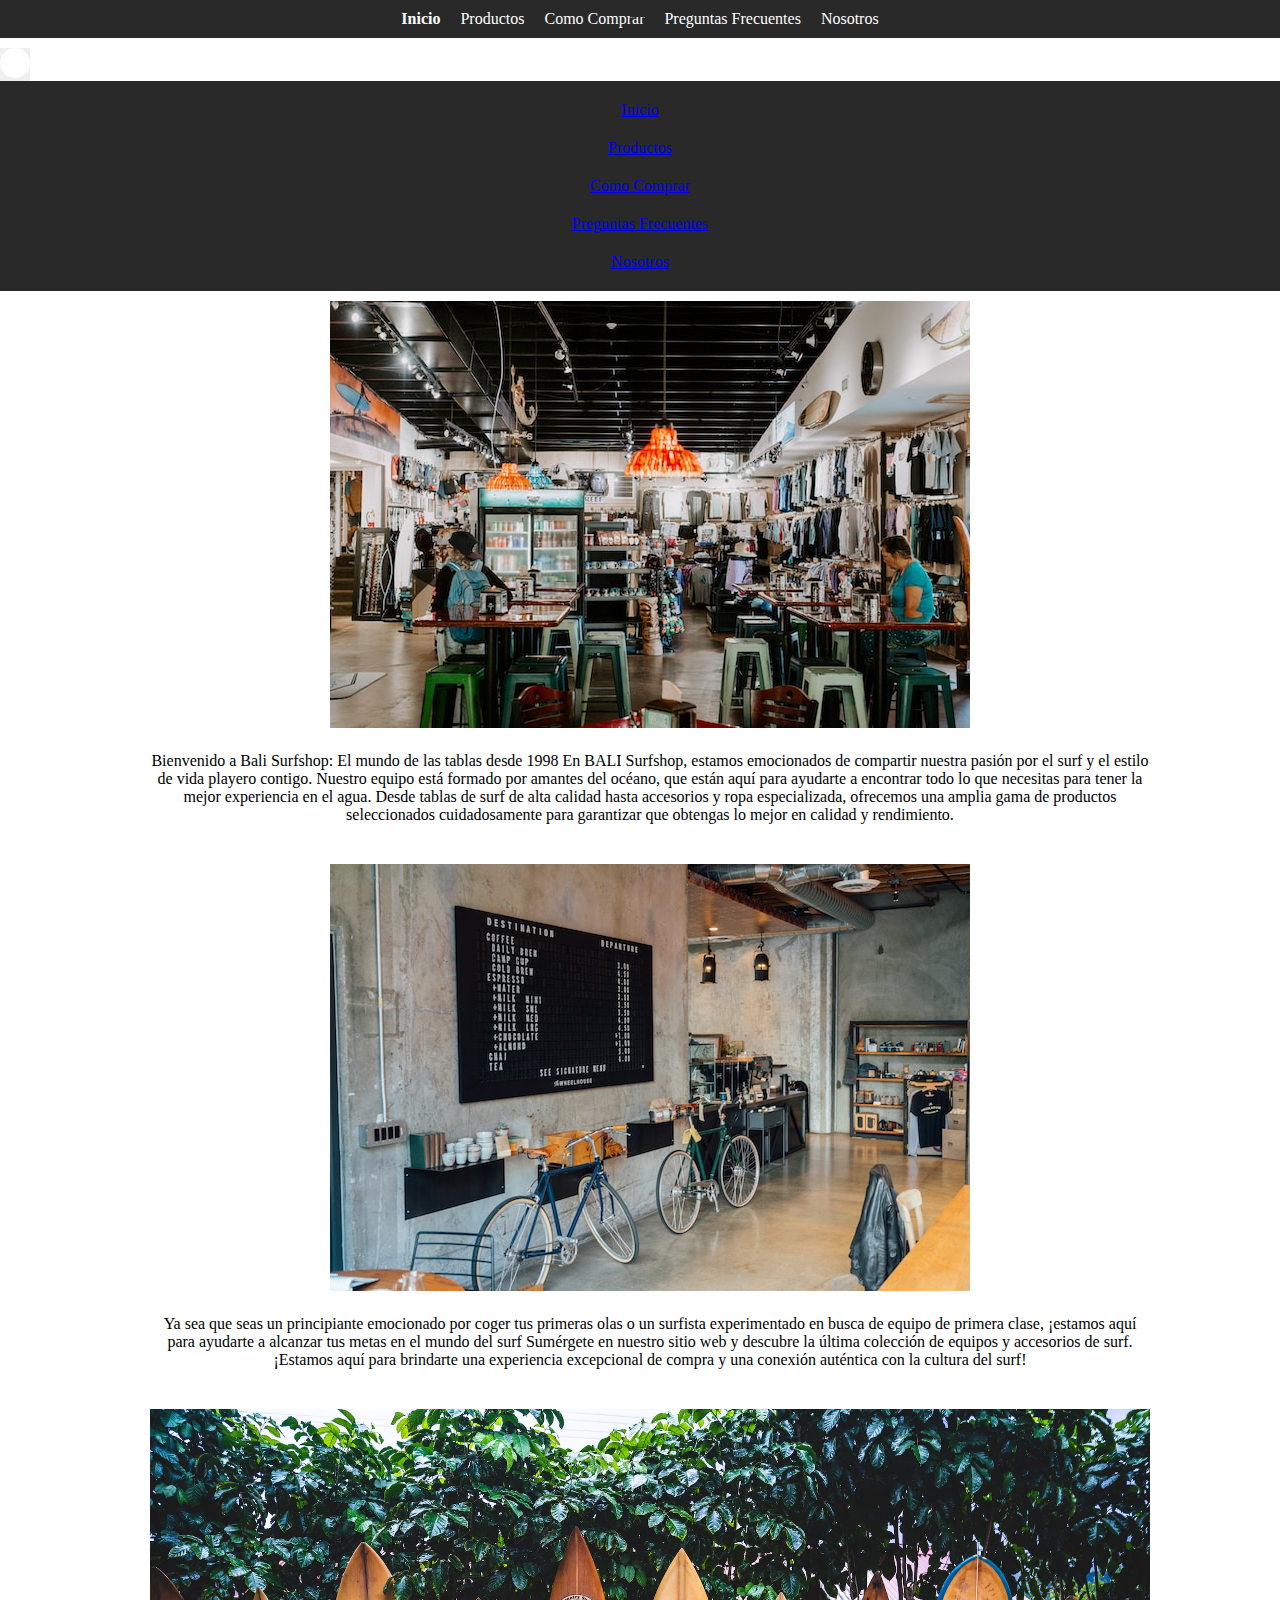
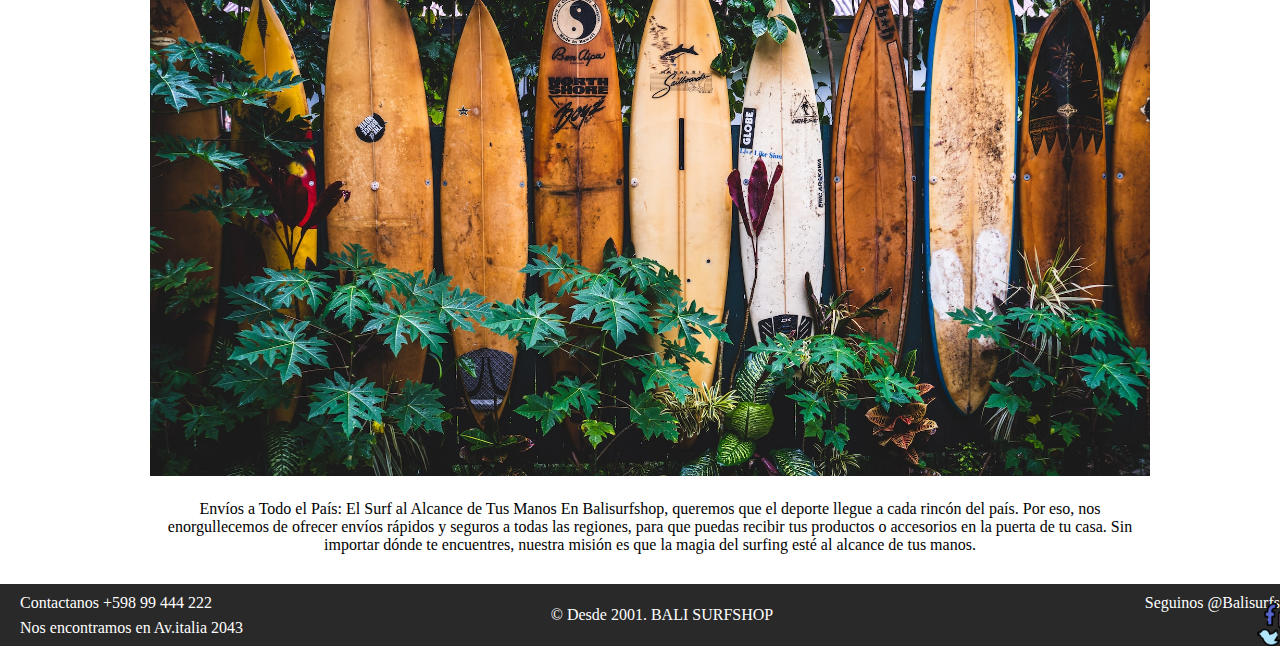
<file: index.html>
<!DOCTYPE html>
<html lang="en">

<head>
    <meta charset="UTF-8">
    <meta http-equiv="X-UA-Compatible" content="IE=edge">
    <meta name="viewport" content="width=device-width, initial-scale=1.0">
    <link href="https://cdn.jsdelivr.net/npm/bootstrap@5.3.0/dist/css/bootstrap.min.css" rel="stylesheet"
        integrity="sha384-9ndCyUaIbzAi2FUVXJi0CjmCapSmO7SnpJef0486qhLnuZ2cdeRhO02iuK6FUUVM" crossorigin="anonymous">
    <link rel="stylesheet" href="./css/style.css">
    <title>Inicio</title>
</head>
<body>
    <header>
        <div>
            <nav class="d-none d-md-flex nav-custom">
                <ul>
                    <li><a class="pagina-actual" href="index.html">Inicio</a></li>
                    <li><a href="./pages/productos.html">Productos</a></li>
                    <li><a href="./pages/comocomprar.html">Como Comprar</a></li>
                    <li><a href="./pages/preguntas.html">Preguntas Frecuentes</a></li>
                    <li><a href="./pages/nosotros.html">Nosotros</a></li>
                </ul>
            </nav>
            <button class="navbar-toggler d-md-none" type="button" data-bs-toggle="collapse"
                data-bs-target="#navbarToggleExternalContent" aria-controls="navbarToggleExternalContent"
                aria-expanded="false" aria-label="Toggle navigation">
                <span class="navbar-toggler-icon"></span>
            </button>

            <div class="collapse nav-custom-mobile" id="navbarToggleExternalContent" data-bs-theme="dark">
                <ul>
                    <li><a class="pagina-actual" href="./index.html">Inicio</a></li>
                    <li><a href="./pages/productos.html">Productos</a></li>
                    <li><a href="./pages/comocomprar.html">Como Comprar</a></li>
                    <li><a href="./pages/preguntas.html">Preguntas Frecuentes</a></li>
                    <li><a href="./pages/nosotros.html">Nosotros</a></li>
                </ul>
            </div>
        </div>
    </header>
    <main>
        <div class="store-container">
            <div class="row">
                <div class="col-md-18">
                    <div class="store">
                        <img src="./assets/imagen-portada-1.jpg" alt="Bienvenidos">
                        <p> Bienvenido a Bali Surfshop: El mundo de las tablas desde 1998
                            En BALI Surfshop, estamos emocionados de compartir nuestra pasión por el surf y el estilo de vida playero contigo. 
                            Nuestro equipo está formado por amantes del océano, que están aquí para ayudarte a encontrar todo lo que necesitas para tener 
                            la mejor experiencia en el agua.
                            Desde tablas de surf de alta calidad hasta accesorios y ropa especializada, ofrecemos una amplia gama de productos 
                            seleccionados cuidadosamente para garantizar que obtengas lo mejor en calidad y rendimiento.
                        </p>
                    </div>
                </div>
                <div class="col-md-18">
                    <div class="store">
                        <img src="./assets/surfhop-interior.jpg" alt="surfhop-interior">
                        <p>Ya sea que seas un principiante emocionado por coger tus primeras olas o un surfista experimentado en busca 
                            de equipo de primera clase, ¡estamos aquí para ayudarte a alcanzar tus metas en el mundo del surf
                            Sumérgete en nuestro sitio web y descubre la última colección de equipos y accesorios de surf. 
                            ¡Estamos aquí para brindarte una experiencia excepcional de compra y una conexión auténtica 
                            con la cultura del surf!
                        </p>
                    </div>
                </div>
                <div class="col-md-18">
                    <div class="store">
                        <img src="./assets/tablas-de-surf.jpg" alt="Bienvenidos">
                        <p>Envíos a Todo el País: El Surf al Alcance de Tus Manos
                            En Balisurfshop, queremos que el deporte llegue a cada rincón del país. Por eso, nos
                            enorgullecemos de ofrecer envíos rápidos y seguros a todas las regiones, para que puedas
                            recibir tus productos o accesorios en la puerta de tu casa. Sin importar dónde te encuentres,
                            nuestra misión es que la magia del surfing esté al alcance de tus manos.
                        </p>
                    </div>
                </div>
            </div>
        </div>
    </main>
    <footer class="footer">
        <div class="footer-content">
            <p>&copy; Desde 2001. BALI SURFSHOP</p>
            <p class="left-text">Contactanos +598 99 444 222</p>
            <p class="left-text2">Nos encontramos en Av.italia 2043</p>
            <p class="right-text">Seguinos @Balisurfshop</p>
            <img class="right-image" src="./assets/redes sociales.png" alt="Imagen-footer">
        </div>
    </footer>
    <script src="https://cdn.jsdelivr.net/npm/bootstrap@5.3.0/dist/js/bootstrap.bundle.min.js"
        integrity="sha384-geWF76RCwLtnZ8qwWowPQNguL3RmwHVBC9FhGdlKrxdiJJigb/j/68SIy3Te4Bkz"
        crossorigin="anonymous"></script>
</body>
</html>
</file>
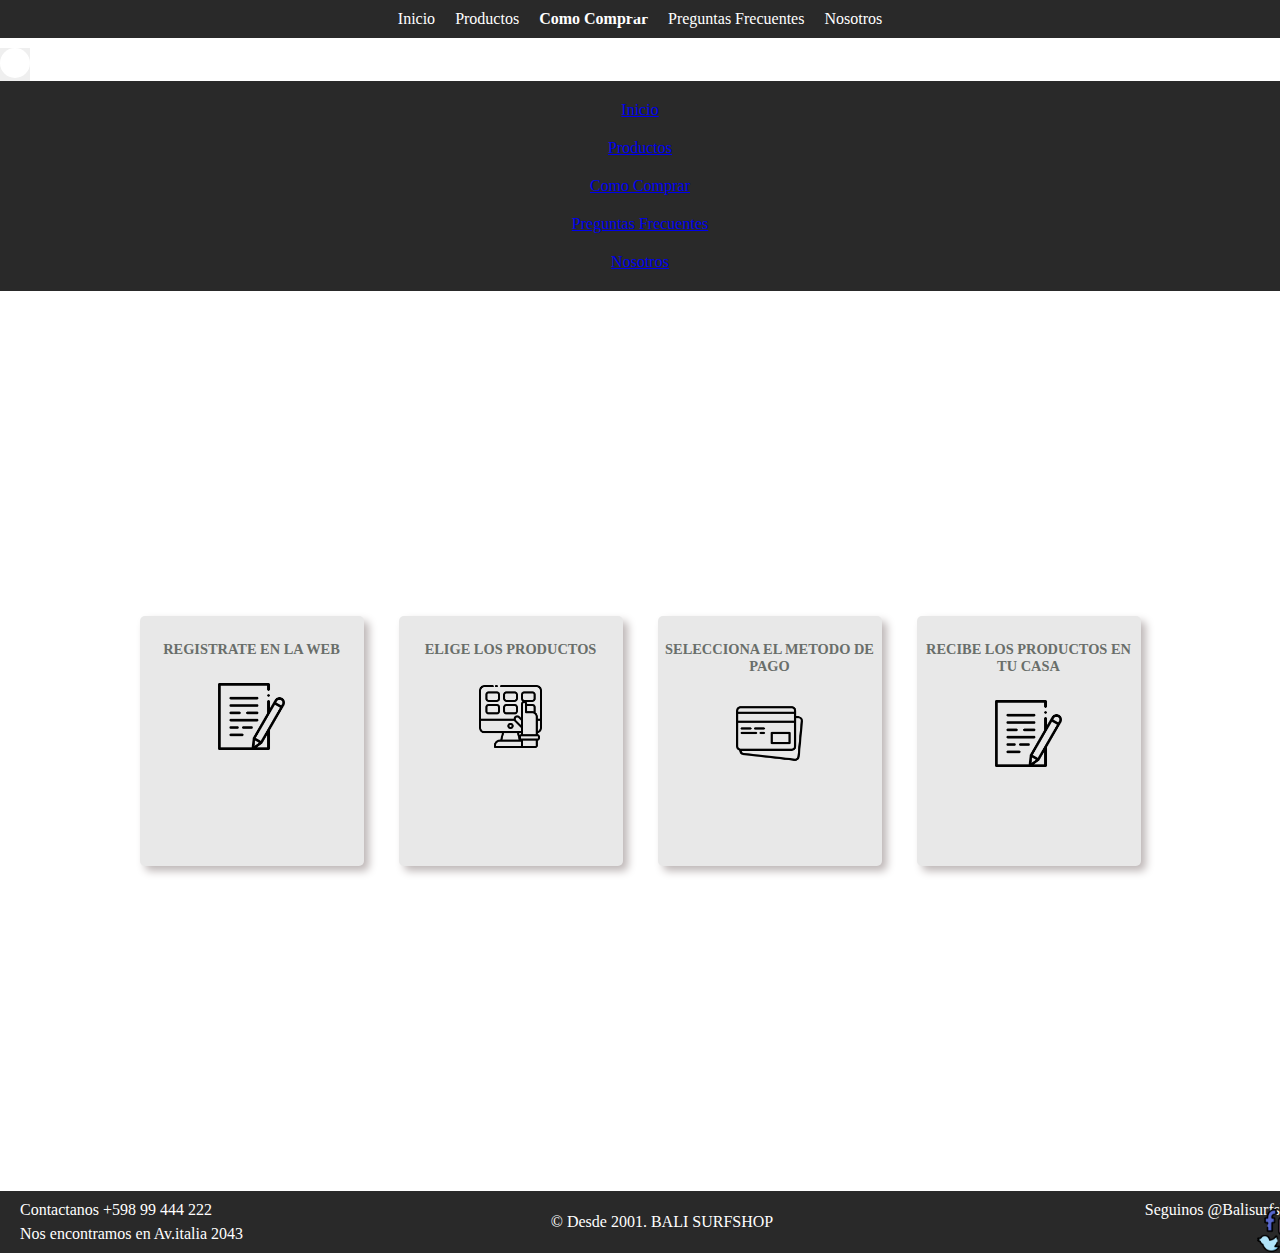
<file: pages/comocomprar.html>
<!DOCTYPE html>
<html lang="en">

<head>
    <meta charset="UTF-8">
    <meta http-equiv="X-UA-Compatible" content="IE=edge">
    <meta name="viewport" content="width=device-width, initial-scale=1.0">
    <link href="https://cdn.jsdelivr.net/npm/bootstrap@5.3.0/dist/css/bootstrap.min.css" rel="stylesheet"
        integrity="sha384-9ndCyUaIbzAi2FUVXJi0CjmCapSmO7SnpJef0486qhLnuZ2cdeRhO02iuK6FUUVM" crossorigin="anonymous">
    <link rel="stylesheet" href="../css/style.css">
    <title>Como Comprar</title>
</head>
<body>
    <header>
        <div>
            <nav class="d-none d-md-flex nav-custom">
                <ul>
                    <li><a href="../index.html">Inicio</a></li>
                    <li><a href="./productos.html">Productos</a></li>
                    <li><a class="pagina-actual" href="./comocomprar.html">Como Comprar</a></li>
                    <li><a href="./preguntas.html">Preguntas Frecuentes</a></li>
                    <li><a href="./nosotros.html">Nosotros</a></li>
                </ul>
            </nav>
            <button class="navbar-toggler d-md-none" type="button" data-bs-toggle="collapse"
                data-bs-target="#navbarToggleExternalContent" aria-controls="navbarToggleExternalContent"
                aria-expanded="false" aria-label="Toggle navigation">
                <span class="navbar-toggler-icon"></span>
            </button>
            <div class="collapse nav-custom-mobile" id="navbarToggleExternalContent" data-bs-theme="dark">
                <ul>
                    <li><a href="../index.html">Inicio</a></li>
                    <li><a href="./productos.html">Productos</a></li>
                    <li><a class="pagina-actual" href="./comocomprar.html">Como Comprar</a></li>
                    <li><a href="./preguntas.html">Preguntas Frecuentes</a></li>
                    <li><a href="./nosotros.html">Nosotros</a></li>
                </ul>
            </div>
        </div>
    </header>
    <main>
        <section class="grid-container">
            <div class="item1">
                <h3>REGISTRATE EN LA WEB</h3>
                <img src="../assets/como-comprar-1.png" alt="">
            </div>
            <div class="item2">
                <h3>ELIGE LOS PRODUCTOS</h3>
                <img src="../assets/producto.png" alt="">
            </div>
            <div class="item3">
                <h3>SELECCIONA EL METODO DE PAGO</h3>
                <img src="../assets/tarjeta-de-credito.png" alt="">
            </div>
            <div class="item4">
                <h3>RECIBE LOS PRODUCTOS EN TU CASA</h3>
                <img src="../assets/como-comprar-1.png" alt="">
            </div>
        </section>
    </main>
    <footer class="footer">
        <div class="footer-content">
            <p>&copy; Desde 2001. BALI SURFSHOP</p>
            <p class="left-text">Contactanos +598 99 444 222</p>
            <p class="left-text2">Nos encontramos en Av.italia 2043</p>
            <p class="right-text">Seguinos @Balisurfshop</p>
            <img class="right-image" src="../assets/redes sociales.png" alt="Imagen-footer">
        </div>
    </footer>
    <script src="https://cdn.jsdelivr.net/npm/bootstrap@5.3.0/dist/js/bootstrap.bundle.min.js"
        integrity="sha384-geWF76RCwLtnZ8qwWowPQNguL3RmwHVBC9FhGdlKrxdiJJigb/j/68SIy3Te4Bkz"
        crossorigin="anonymous"></script>
</body>
</html>
</file>
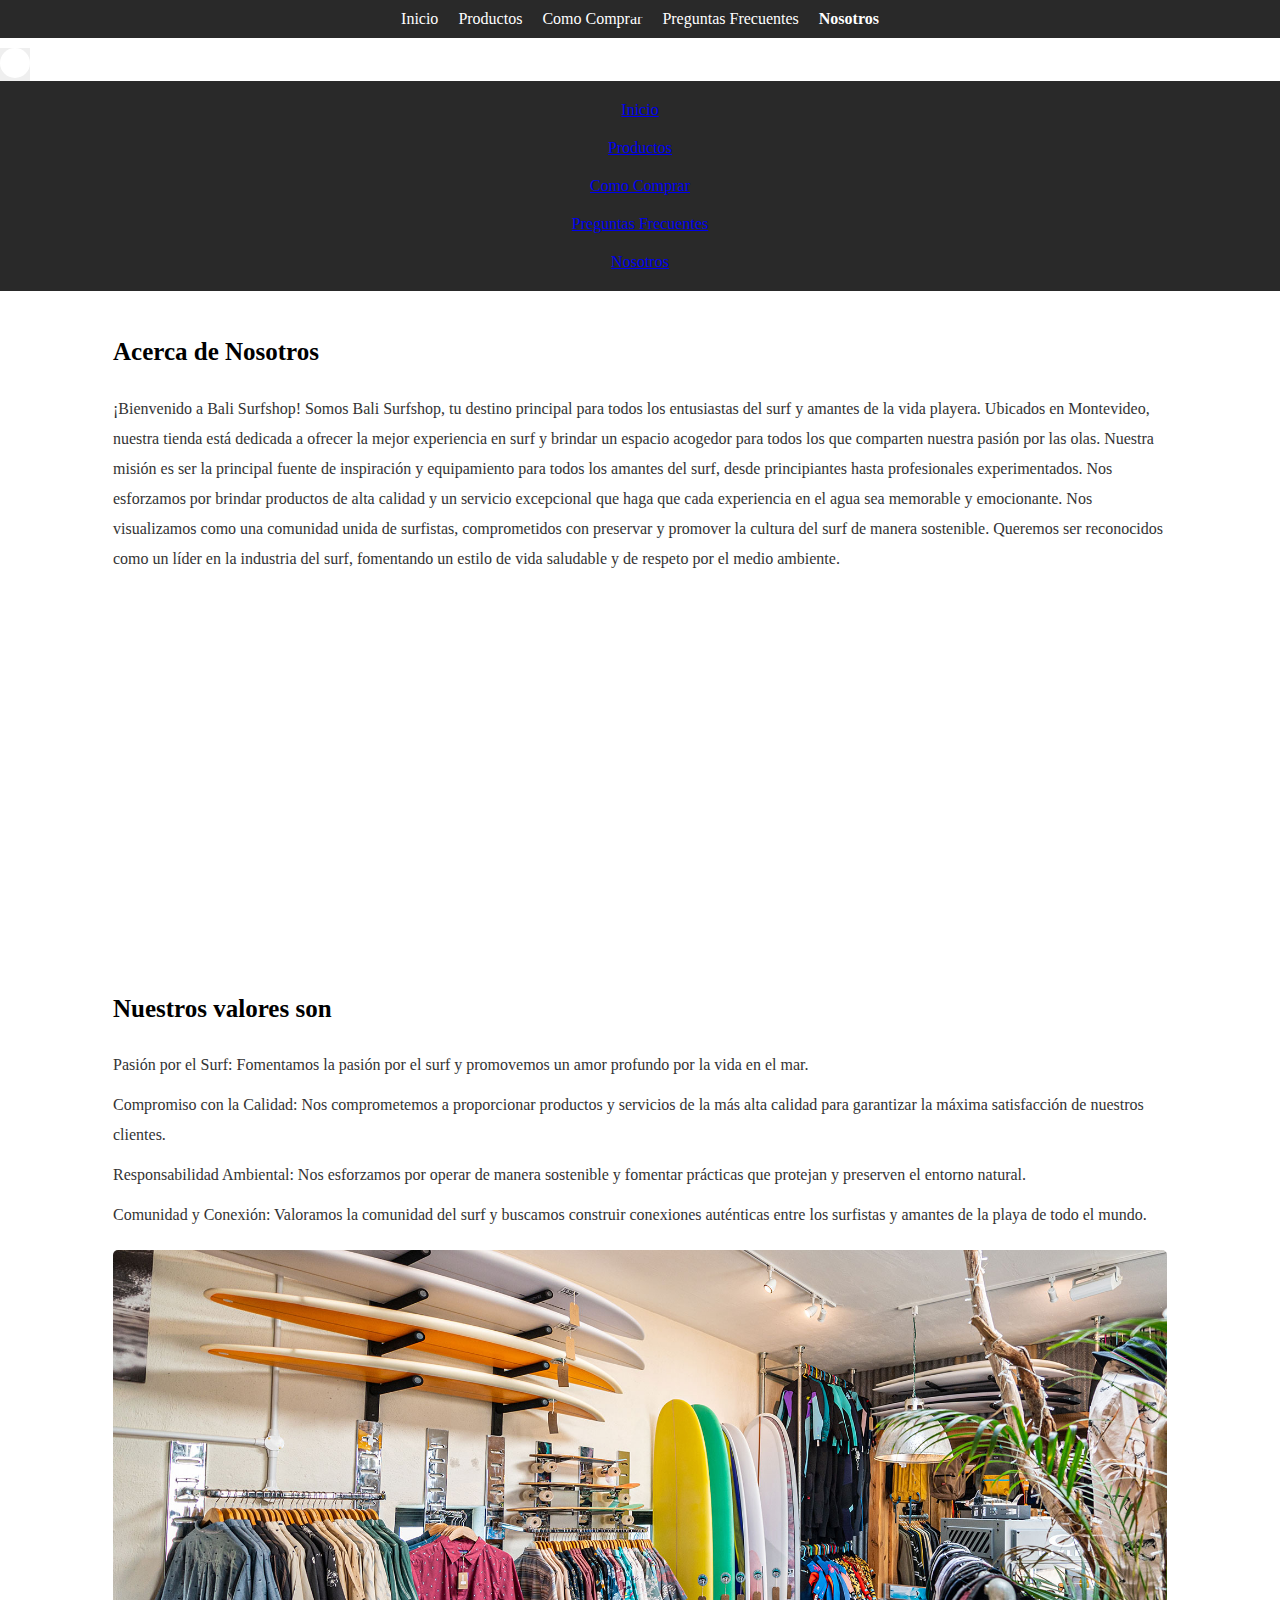
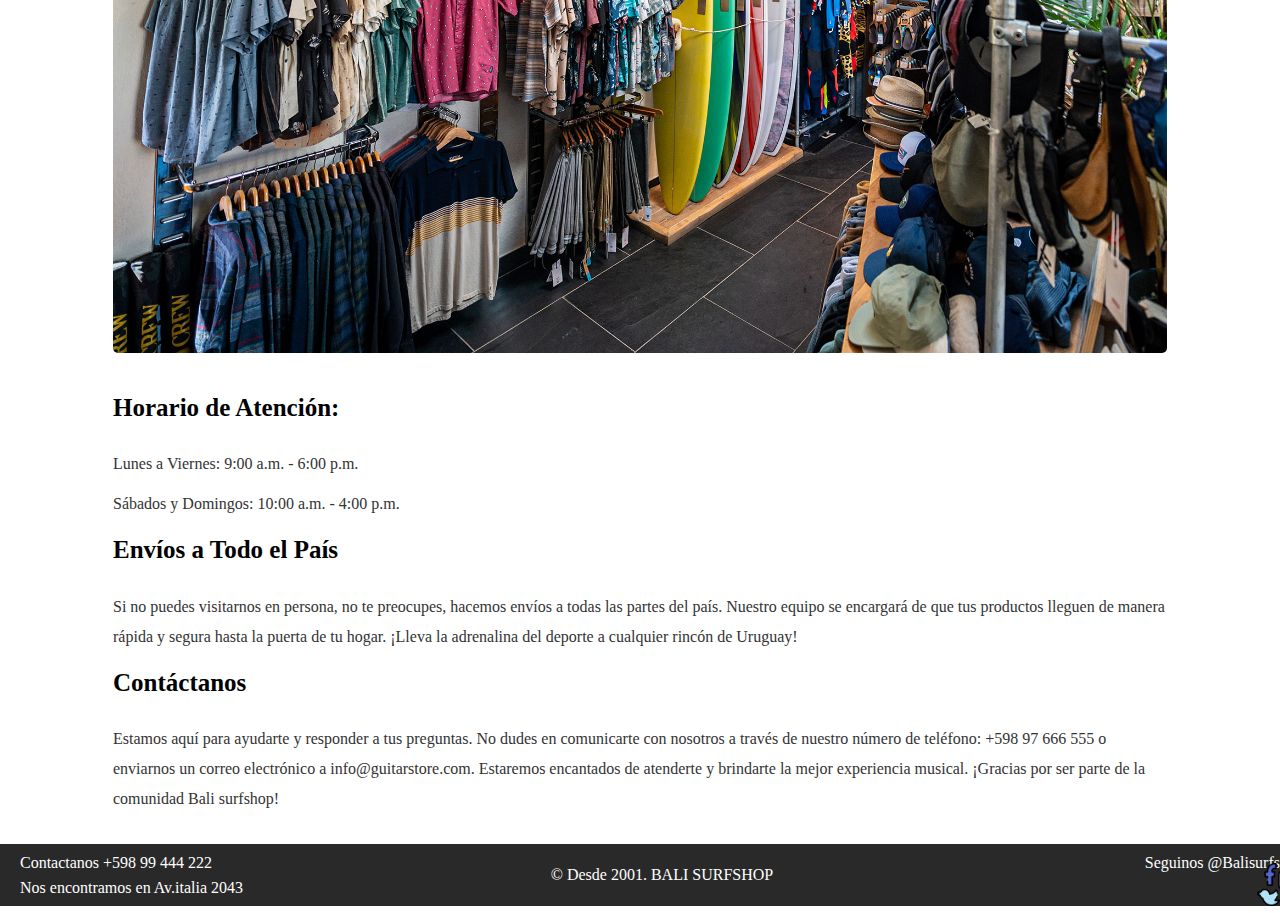
<file: pages/nosotros.html>
<!DOCTYPE html>
<html lang="en">

<head>
    <meta charset="UTF-8">
    <meta http-equiv="X-UA-Compatible" content="IE=edge">
    <meta name="viewport" content="width=device-width, initial-scale=1.0">
    <link href="https://cdn.jsdelivr.net/npm/bootstrap@5.3.0/dist/css/bootstrap.min.css" rel="stylesheet"
        integrity="sha384-9ndCyUaIbzAi2FUVXJi0CjmCapSmO7SnpJef0486qhLnuZ2cdeRhO02iuK6FUUVM" crossorigin="anonymous">
    <link rel="stylesheet" href="../css/style.css">
    <title>Sobre Nosotros</title>
</head>
<body>
    <header>
        <div>
            <nav class="d-none d-md-flex nav-custom">
                <ul>
                    <li><a href="../index.html">Inicio</a></li>
                    <li><a href="productos.html">Productos</a></li>
                    <li><a href="comocomprar.html">Como Comprar</a></li>
                    <li><a href="preguntas.html">Preguntas Frecuentes</a></li>
                    <li><a class="pagina-actual" href="nosotros.html">Nosotros</a></li>
                </ul>
            </nav>
            <button class="navbar-toggler d-md-none" type="button" data-bs-toggle="collapse"
                data-bs-target="#navbarToggleExternalContent" aria-controls="navbarToggleExternalContent"
                aria-expanded="false" aria-label="Toggle navigation">
                <span class="navbar-toggler-icon"></span>
            </button>
            <div class="collapse nav-custom-mobile" id="navbarToggleExternalContent" data-bs-theme="dark">
                <ul>
                    <li><a href="../index.html">Inicio</a></li>
                    <li><a href="./productos.html">Productos</a></li>
                    <li><a href="./comocomprar.html">Como Comprar</a></li>
                    <li><a href="./preguntas.html">Preguntas Frecuentes</a></li>
                    <li><a class="pagina-actual" href="./nosotros.html">Nosotros</a></li>
                </ul>
            </div>
        </div>
    </header>
    <main>
        <div class="nosotros-container">
            <div class="nosotros">
                <h2>Acerca de Nosotros</h2>
                <p>¡Bienvenido a Bali Surfshop!
                    Somos Bali Surfshop, tu destino principal para todos los entusiastas del surf y amantes
                    de la vida playera. Ubicados en Montevideo, nuestra tienda está dedicada a ofrecer la mejor 
                    experiencia en surf y brindar un espacio acogedor para todos los que comparten nuestra pasión 
                    por las olas.
                    Nuestra misión es ser la principal fuente de inspiración y equipamiento para todos 
                    los amantes del surf, desde principiantes hasta profesionales experimentados. Nos esforzamos por brindar
                    productos de alta calidad y un servicio excepcional que haga que cada experiencia en el agua 
                    sea memorable y emocionante.
                    Nos visualizamos como una comunidad unida de surfistas, comprometidos con preservar y promover la 
                    cultura del surf de manera sostenible. Queremos ser reconocidos como un líder en la industria del surf, 
                    fomentando un estilo de vida saludable y de respeto por el medio ambiente.
                </p>
                <iframe src="https://www.google.com/maps/embed?pb=!1m14!1m12!1m3!1d7790.202333734298!2d-55.95092556180797!3d-34.821622435638055!2m3!1f0!2f0!3f0!3m2!1i1024!2i768!4f13.1!5e0!3m2!1ses-419!2suy!4v1697751843542!5m2!1ses-419!2suy" width="600" height="450" style="border:0;" allowfullscreen="" loading="lazy" referrerpolicy="no-referrer-when-downgrade"></iframe>
                    <h2>Nuestros valores son</h2>
                    <p>Pasión por el Surf: Fomentamos la pasión por el surf y promovemos un amor profundo por la vida en el mar.</p>
                    <p>Compromiso con la Calidad: Nos comprometemos a proporcionar productos y servicios de la más alta calidad 
                    para garantizar la máxima satisfacción de nuestros clientes.</p>
                    <p>Responsabilidad Ambiental: Nos esforzamos por operar de manera sostenible y fomentar prácticas que protejan y 
                    preserven el entorno natural.</p>
                    <p>Comunidad y Conexión: Valoramos la comunidad del surf y buscamos construir conexiones auténticas entre los 
                    surfistas y amantes de la playa de todo el mundo.</p>
                <img src="../assets/imagen-nosotros.jpg" alt="surfhop interior"> 
                    <h2>Horario de Atención:</h2>
                    <p>Lunes a Viernes: 9:00 a.m. - 6:00 p.m.</p>
                    <p>Sábados y Domingos: 10:00 a.m. - 4:00 p.m.</p>
                    <h2>Envíos a Todo el País</h2>
                    <p>Si no puedes visitarnos en persona, no te preocupes, hacemos envíos a todas las partes del país.
                    Nuestro equipo se encargará de que tus productos lleguen de manera rápida y segura hasta
                    la puerta de tu hogar. ¡Lleva la adrenalina del deporte a cualquier rincón de Uruguay!</p>
                    <h2>Contáctanos</h2>
                    <p>Estamos aquí para ayudarte y responder a tus preguntas. No dudes en comunicarte con nosotros a
                    través de nuestro número de teléfono: +598 97 666 555 o enviarnos un correo electrónico a
                    info@guitarstore.com. Estaremos encantados de atenderte y brindarte la mejor experiencia musical.
                    ¡Gracias por ser parte de la comunidad Bali surfshop!</p>
            </div>
        </div>
    </main>
    <footer class="footer">
        <div class="footer-content">
            <p>&copy; Desde 2001. BALI SURFSHOP</p>
            <p class="left-text">Contactanos +598 99 444 222</p>
            <p class="left-text2">Nos encontramos en Av.italia 2043</p>
            <p class="right-text">Seguinos @Balisurfshop</p>
            <img class="right-image" src="../assets/redes sociales.png" alt="Imagen-footer">
        </div>
    </footer>
    <script src="https://cdn.jsdelivr.net/npm/bootstrap@5.3.0/dist/js/bootstrap.bundle.min.js"
        integrity="sha384-geWF76RCwLtnZ8qwWowPQNguL3RmwHVBC9FhGdlKrxdiJJigb/j/68SIy3Te4Bkz"
        crossorigin="anonymous"></script>
</body>
</html>
</file>
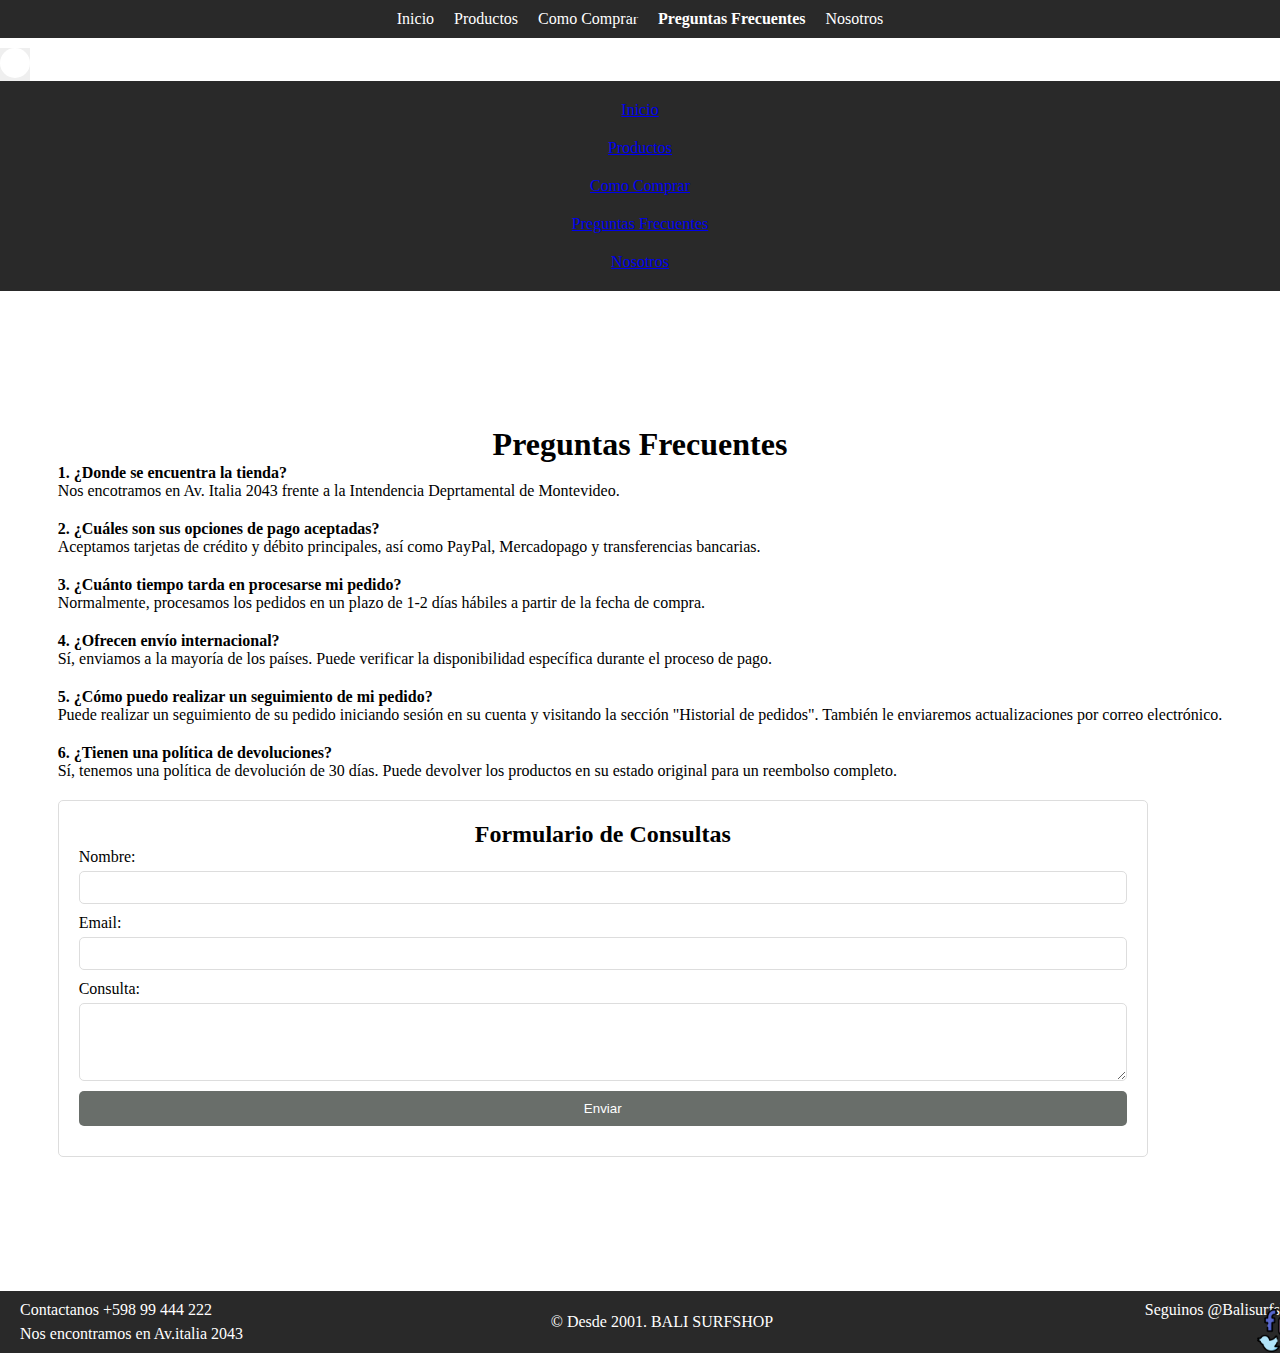
<file: pages/preguntas.html>
<!DOCTYPE html>
<html lang="en">

<head>
    <meta charset="UTF-8">
    <meta http-equiv="X-UA-Compatible" content="IE=edge">
    <meta name="viewport" content="width=device-width, initial-scale=1.0">
    <link href="https://cdn.jsdelivr.net/npm/bootstrap@5.3.0/dist/css/bootstrap.min.css" rel="stylesheet"
        integrity="sha384-9ndCyUaIbzAi2FUVXJi0CjmCapSmO7SnpJef0486qhLnuZ2cdeRhO02iuK6FUUVM" crossorigin="anonymous">
    <link rel="stylesheet" href="../css/style.css">
    <title>Preguntas Frecuentes</title>
</head>
<body>
    <header>
        <div>
            <nav class="d-none d-md-flex nav-custom">
                <ul>
                    <li><a href="../index.html">Inicio</a></li>
                    <li><a href="./productos.html">Productos</a></li>
                    <li><a href="./comocomprar.html">Como Comprar</a></li>
                    <li><a class="pagina-actual" href="./preguntas.html">Preguntas Frecuentes</a></li>
                    <li><a href="./nosotros.html">Nosotros</a></li>
                </ul>
            </nav>
            <button class="navbar-toggler d-md-none" type="button" data-bs-toggle="collapse"
                data-bs-target="#navbarToggleExternalContent" aria-controls="navbarToggleExternalContent"
                aria-expanded="false" aria-label="Toggle navigation">
                <span class="navbar-toggler-icon"></span>
            </button>

            <div class="collapse nav-custom-mobile" id="navbarToggleExternalContent" data-bs-theme="dark">
                <ul>
                    <li><a href="../index.html">Inicio</a></li>
                    <li><a href="./productos.html">Productos</a></li>
                    <li><a href="./comocomprar.html">Como Comprar</a></li>
                    <li><a class="pagina-actual" href="./preguntas.html">Preguntas Frecuentes</a></li>
                    <li><a href="./nosotros.html">Nosotros</a></li>
                </ul>
            </div>
        </div>
    </header>
    <main class="preguntas-main">
        <div class="preguntas-freq">
            <h1>Preguntas Frecuentes</h1>
        </div>    
        <div class="faq">
            <div class="question">
                <p>1. ¿Donde se encuentra la tienda?</p>
            </div>
            <div class="answer">
                <p>Nos encotramos en Av. Italia 2043 frente a la Intendencia Deprtamental de Montevideo.</p>
            </div>

            <div class="question">
                <p>2. ¿Cuáles son sus opciones de pago aceptadas?</p>
            </div>
            <div class="answer">
                <p>Aceptamos tarjetas de crédito y débito principales, así como PayPal, Mercadopago y transferencias bancarias.</p>
            </div>

            <div class="question">
                <p>3. ¿Cuánto tiempo tarda en procesarse mi pedido?</p>
            </div>
            <div class="answer">
                <p>Normalmente, procesamos los pedidos en un plazo de 1-2 días hábiles a partir de la fecha de compra.</p>
            </div>

            <div class="question">
                <p>4. ¿Ofrecen envío internacional?</p>
            </div>
            <div class="answer">
                <p>Sí, enviamos a la mayoría de los países. Puede verificar la disponibilidad específica durante el proceso de pago.</p>
            </div>

            <div class="question">
                <p>5. ¿Cómo puedo realizar un seguimiento de mi pedido?</p>
            </div>
            <div class="answer">
                <p>Puede realizar un seguimiento de su pedido iniciando sesión en su cuenta y visitando la sección "Historial de pedidos". También le enviaremos actualizaciones por correo electrónico.</p>
            </div>

            <div class="question">
                <p> 6. ¿Tienen una política de devoluciones?</p>
            </div>
            <div class="answer">
                <p>Sí, tenemos una política de devolución de 30 días. Puede devolver los productos en su estado original para un reembolso completo.</p>
            </div>
            <div class="formulario-container">
                <h2>Formulario de Consultas</h2>
                <form>
                    <label for="nombre">Nombre:</label>
                    <input type="text" id="nombre" name="nombre" required>
        
                    <label for="email">Email:</label>
                    <input type="email" id="email" name="email" required>
        
                    <label for="consulta">Consulta:</label>
                    <textarea id="consulta" name="consulta" rows="4" required></textarea>
        
                    <input type="submit" value="Enviar">
                </form>
            </div>
        </div>
    </main>
    <footer class="footer">
        <div class="footer-content">
            <p>&copy; Desde 2001. BALI SURFSHOP</p>
            <p class="left-text">Contactanos +598 99 444 222</p>
            <p class="left-text2">Nos encontramos en Av.italia 2043</p>
            <p class="right-text">Seguinos @Balisurfshop</p>
            <img class="right-image" src="../assets/redes sociales.png" alt="Imagen-footer">
        </div>
    </footer>
    <script src="https://cdn.jsdelivr.net/npm/bootstrap@5.3.0/dist/js/bootstrap.bundle.min.js"
        integrity="sha384-geWF76RCwLtnZ8qwWowPQNguL3RmwHVBC9FhGdlKrxdiJJigb/j/68SIy3Te4Bkz"
        crossorigin="anonymous"></script>
</body>
</html>
</file>
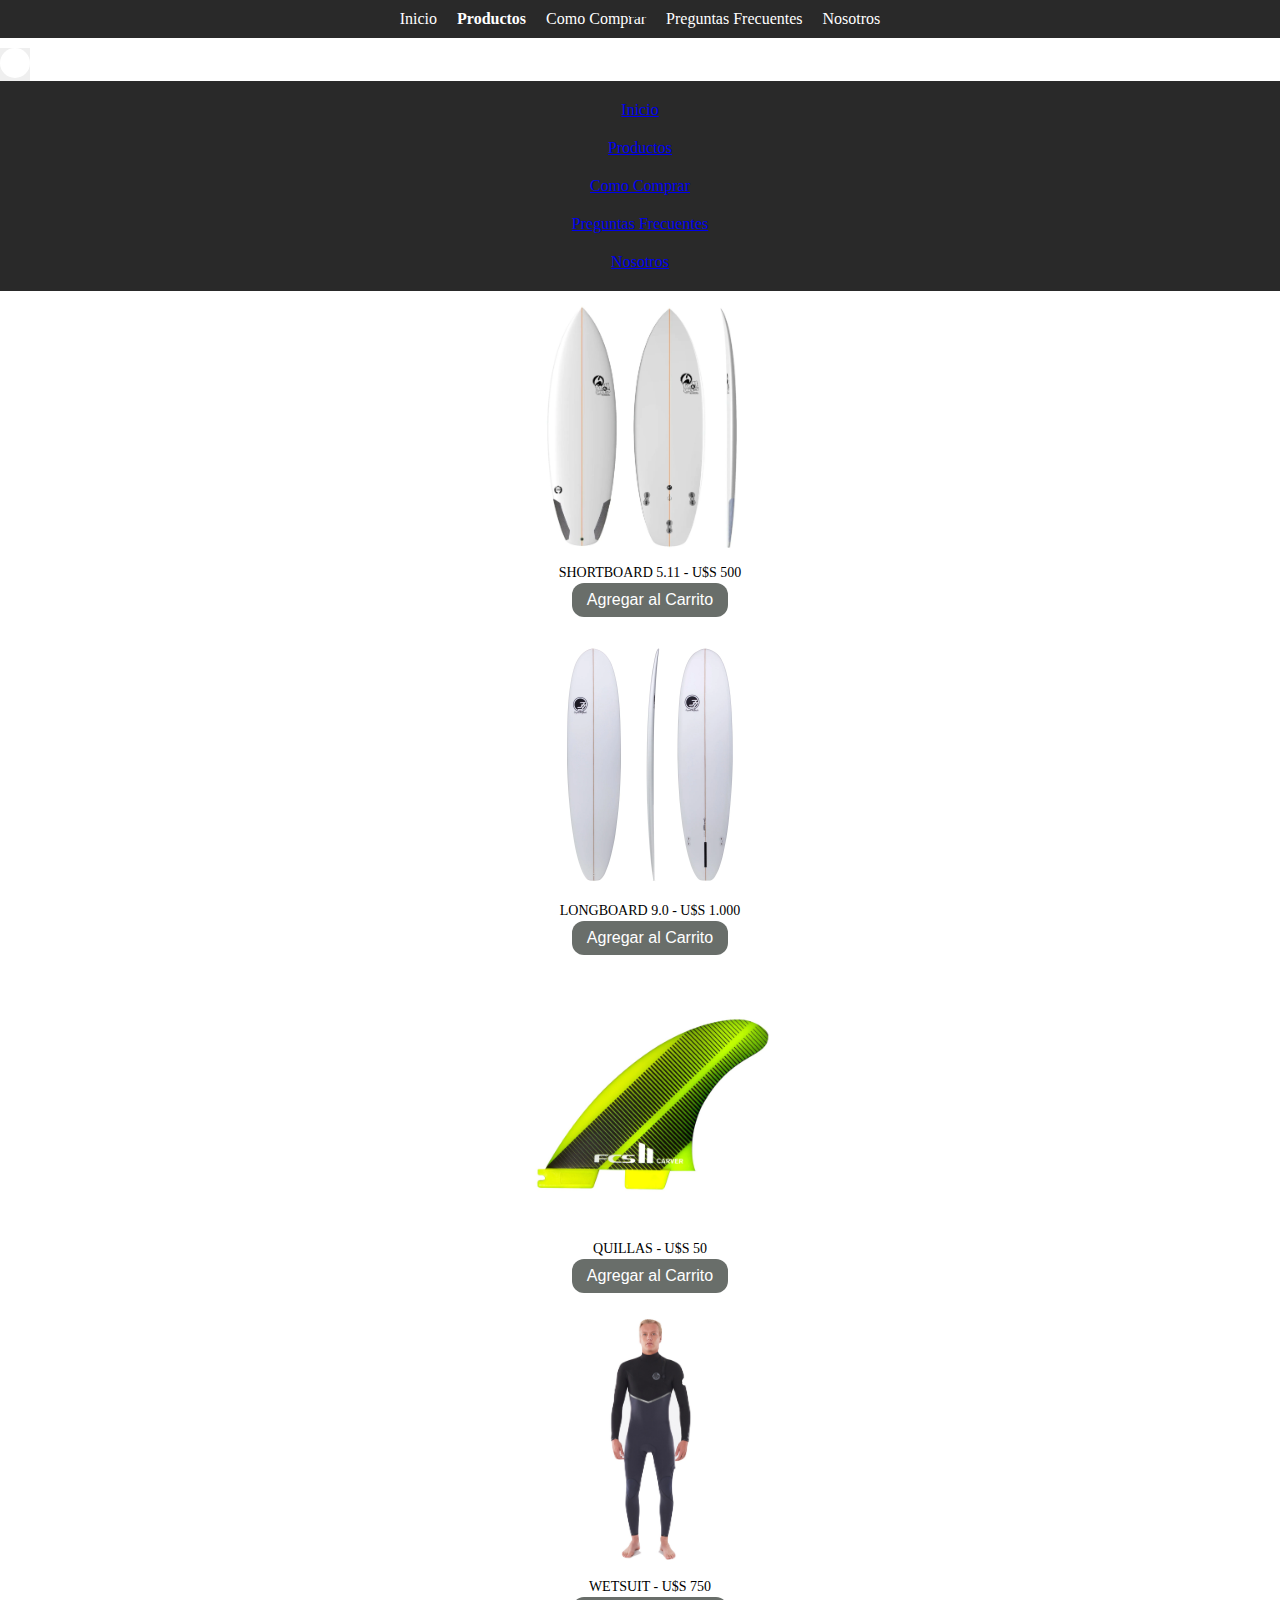
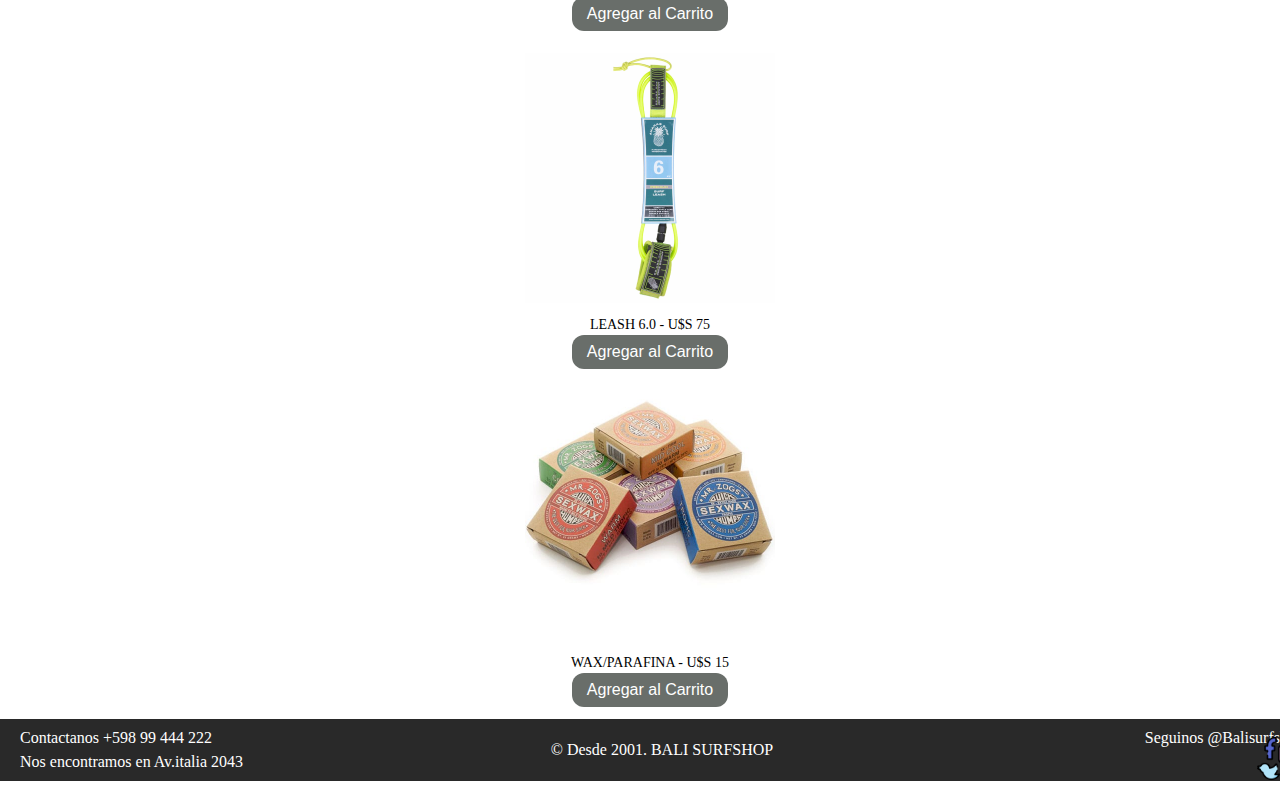
<file: pages/productos.html>
<!DOCTYPE html>
<html lang="en">

<head>
    <meta charset="UTF-8">
    <meta http-equiv="X-UA-Compatible" content="IE=edge">
    <meta name="viewport" content="width=device-width, initial-scale=1.0">
    <link href="https://cdn.jsdelivr.net/npm/bootstrap@5.3.0/dist/css/bootstrap.min.css" rel="stylesheet"
        integrity="sha384-9ndCyUaIbzAi2FUVXJi0CjmCapSmO7SnpJef0486qhLnuZ2cdeRhO02iuK6FUUVM" crossorigin="anonymous">
    <link rel="stylesheet" href="../css/style.css">
    <title>Productos</title>
</head>
<body>
    <header>
        <div>
            <nav class="d-none d-md-flex nav-custom">
                <ul>
                    <li><a href="../index.html">Inicio</a></li>
                    <li><a class="pagina-actual" href="./productos.html">Productos</a></li>
                    <li><a href="./comocomprar.html">Como Comprar</a></li>
                    <li><a href="./preguntas.html">Preguntas Frecuentes</a></li>
                    <li><a href="./nosotros.html">Nosotros</a></li>
                </ul>
            </nav>
            <button class="navbar-toggler d-md-none" type="button" data-bs-toggle="collapse"
                data-bs-target="#navbarToggleExternalContent" aria-controls="navbarToggleExternalContent"
                aria-expanded="false" aria-label="Toggle navigation">
                <span class="navbar-toggler-icon"></span>
            </button>
            <div class="collapse nav-custom-mobile" id="navbarToggleExternalContent" data-bs-theme="dark" id="prueba">
                <ul>
                    <li><a href="../index.html">Inicio</a></li>
                    <li><a class="pagina-actual" href="productos.html">Productos</a></li>
                    <li><a href="./comocomprar.html">Como Comprar</a></li>
                    <li><a href="./preguntas.html">Preguntas Frecuentes</a></li>
                    <li><a href="./nosotros.html">Nosotros</a></li>
                </ul>
            </div>
        </div>
    </header>
    <main>
        <div class="container">
            <div class="row">
                <div class="col-md-4">
                    <div class="board">
                        <img src="../assets/shortboard.jpeg" alt="Shortboard">
                        <p>SHORTBOARD 5.11 - U$S 500</p>
                        <button>Agregar al Carrito</button>
                    </div>
                </div>
                <div class="col-md-4">
                    <div class="board">
                        <img src="../assets/longoboard.jpeg" alt="longboard">
                        <p>LONGBOARD 9.0 - U$S 1.000</p>
                        <button>Agregar al Carrito</button>
                    </div>
                </div>
                <div class="col-md-4">
                    <div class="board">
                        <img src="../assets/accesorios.jpeg" alt="accesorio">
                        <p>QUILLAS - U$S 50</p>
                        <button>Agregar al Carrito</button>
                    </div>
                </div>
                <div class="col-md-4">
                    <div class="board">
                        <img src="../assets/wetsuit.jpeg" alt="wetsuit">
                        <p>WETSUIT - U$S 750</p>
                        <button>Agregar al Carrito</button>
                    </div>
                </div>
                <div class="col-md-4">
                    <div class="board">
                        <img src="../assets/leash.jpeg" alt="leash">
                        <p>LEASH 6.0 - U$S 75</p>
                        <button>Agregar al Carrito</button>
                    </div>
                </div>
                <div class="col-md-4">
                    <div class="board">
                        <img src="../assets/wax.jpeg" alt="wax">
                        <p>WAX/PARAFINA - U$S 15</p>
                        <button>Agregar al Carrito</button>
                    </div>
                </div>
            </div>
        </div>
    </main>
    <footer class="footer">
        <div class="footer-content">
            <p>&copy; Desde 2001. BALI SURFSHOP</p>
            <p class="left-text">Contactanos +598 99 444 222</p>
            <p class="left-text2">Nos encontramos en Av.italia 2043</p>
            <p class="right-text">Seguinos @Balisurfshop</p>
            <img class="right-image" src="../assets/redes sociales.png" alt="Imagen-footer">
        </div>
    </footer>
    <script src="https://cdn.jsdelivr.net/npm/bootstrap@5.3.0/dist/js/bootstrap.bundle.min.js"
        integrity="sha384-geWF76RCwLtnZ8qwWowPQNguL3RmwHVBC9FhGdlKrxdiJJigb/j/68SIy3Te4Bkz"
        crossorigin="anonymous"></script>
</body>
</html>
</file>
<file: css/style.css>
* {
    margin: 0;
    padding: 0;
    border: 0;
}

body {
    margin: 0;
    padding: 0;

}

main {
    display: flex;
    justify-content: center;
    align-items:center;
    min-height: 100vh;
}

.nav-custom a.pagina-actual {
    font-weight: bold;
}

.nav-custom {
    background-color: rgb(41, 41, 41);
    display: flex;
    justify-content: center;
    padding: 10px 0;
}

.nav-custom ul {
    list-style: none;
    display: flex;
    justify-content: center;
    text-decoration: none;
}

.nav-custom li {
    margin: 0 10px;
}

.nav-custom a {
    color: #fff;
    text-decoration: none;
}

.nav-custom-mobile {
    display: none;
    background-color: rgb(41, 41, 41);
}

.nav-custom-mobile ul {
    list-style: none;
    display: flex;
    flex-direction: column;
    align-items: center;
    padding: 10px;
}

.nav-custom-mobile li {
    margin: 10px 0;
    text-decoration: none;
}


.board img {
    max-width: 100%;
    height: 250px;
}


.board {
    width: 100%;
    max-width: 480px;
    margin: 0 auto;
    padding: 10px;
    text-align: center;
}

.board-container {
    display: flex;
    justify-content: space-around;
    flex-wrap: wrap;
}


.board p {
    font-size: 14px;
    margin-top: 10px;
}

.board button{
    background-color: #696e6a;
    border: none;
    color: white; 
    padding: 8px 15px;
    text-align: center; 
    text-decoration: none;
    display: inline-block;
    font-size: 16px;
    margin: 2px 2px;
    transition-duration: 0.5s;
    cursor: pointer;
    border-radius: 12px;
}

.board button:hover{
    background-color: cadetblue;
}

.grid-container{
    display: grid;
    justify-content: center;
    grid-template-columns: 25% 25% 25% 25%;
    width: 70%;
    column-gap: 35px ;
}

.item1, .item2, .item3, .item4{
    background-color: #e8e8e8;
    height: 15.625rem;
    border-width: 2px #333;
    box-shadow: 5px 5px 8px rgb(190, 183, 183);
    border-radius: 5px;
    text-align: center;
}

.item1:hover, .item2:hover, .item3:hover, .item4:hover{
    background-color: cadetblue;

}

.item1 h3, .item2 h3, .item3 h3, .item4 h3{
    padding-top: 1.5625rem;
    text-align: center;
    color:#696e6a;
    font-size: 0.9rem;
}

.item1 img, .item2 img, .item3 img, .item4 img{
    justify-content: center;
    padding-top: 25px;
    width: 30%;

}



.preguntas-main {
    display: flex;
    flex-direction: column;
    margin: 50px;

}

.preguntas-freq{
    display: flex;
    justify-content: center;
    padding: 1px 15px;
}

.faq{
    display: flex;
    flex-direction: column;
    justify-content: right;
}

.question {
    font-weight: bold;
}

.answer {
    margin-bottom: 20px;
}

.formulario-container {
    max-width: 400px;
    width: 90%;
    padding: 20px;
    border: 1px solid #ddd;
    border-radius: 5px;
}

h2 {
    text-align: center;
}

form {
    display: flex;
    flex-direction: column;
}

label {
    margin-bottom: 5px;
}

input, textarea {
    padding: 8px;
    margin-bottom: 10px;
    border-radius: 5px;
    border: 1px solid #ddd;
}

input[type="submit"] {
    background-color: #696e6a;
    color: white;
    border: none;
    border-radius: 5px;
    padding: 10px;
    cursor: pointer;
}


input[type="submit"]:hover{
    background-color: cadetblue;
}

.nosotros-container {
    display: flex;
    justify-content: center;
    flex-wrap: wrap;
    padding: 20px;
}

.nosotros {
    max-width: 85%;
    padding: 10px;
}

.nosotros iframe {
    max-width: 100%;
    height: 400px;
    border-radius: 5px;
}

.nosotros img{
    max-width: 60%;
    height: auto;
    border-radius: 5px;
    margin-bottom: 20px;
    margin-top: 20px;
}


.nosotros p {
    font-size: 16px;
    color: #333;
    margin-top: 10px;
    text-align:left;
    line-height: 30px;
}

.nosotros h2{
    font-size: 25px;
    line-height: 2.5;
    text-align: left;
}


.store img {
    max-width: 100%;
    height: auto;
    margin-bottom: 10px;
}

.store-container {
    max-width: 1000px;
    margin: 0 auto;
    text-align: center;
}

.store {
    width: 100%;
    padding: 10px;
    text-align: center;
    margin-bottom: 20px;
}

.store p {
    font-size: 16px;
    margin-top: 10px;
    text-align: center
}




.nav-custom-mobile {
    display: flex;
    flex-direction: column;
    align-items: center;
}

.navbar-toggler {
    display: block;
    margin-top: 10px;
}

.navbar-toggler-icon {
    display: inline-block;
    width: 30px;
    height: 30px;
    background-color: #fff;
    border-radius: 50%;
}

.navbar-toggler-icon::before {
    content: '';
    position: absolute;
    top: 7px;
    left: 50%;
    transform: translateX(-50%);
    width: 20px;
    height: 2px;
    background-color: rgb(41, 41, 41);
}

.navbar-toggler-icon::after {
    content: '';
    position: absolute;
    top: 15px;
    left: 50%;
    transform: translateX(-50%);
    width: 20px;
    height: 2px;
    background-color: rgb(41, 41, 41);
}

.collapse.show .nav-custom-mobile {
    display: flex;
}



.image-container {
    display: flex;
    flex-wrap: wrap;
    align-items: center;
    justify-content: center;
}

.image-container img:nth-child(-n+3) {
    width: 135px;
    height: auto;
    margin: 30px;
}

.image-container img:nth-child(n+4) {
    width: 80px;
    height: auto;
    margin: 30px;
}

.footer {
    background-color: rgb(41, 41, 41);
    color: #fff;
    padding: 22px;
    text-align: center;
    left: 0;
    bottom: 0;
    width: 100%;
    position: relative;
}

.left-text {
    position: absolute;
    left: 20px;
    top: 30%;
    transform: translateY(-50%);
}

.left-text2 {
    position: absolute;
    left: 20px;
    top: 70%;
    transform: translateY(-50%);
}

.right-text {
    position: absolute;
    right: 20px;
    top: 30%;
    transform: translateY(-50%);
}

.right-image {
    position: absolute;
    right: 20px;
    top: 70%;
    transform: translateY(-50%);
    max-height: 50px;
    width: auto;
}


@media (max-width: 768px) {
    .footer-content {
        display: block;
        text-align: center;
    }

    .left-text,
    .left-text2,
    .right-text,
    .right-image {
        position: static;
        transform: none;
        max-height: 50px;
        width: auto;
        margin: 5px;
    }
}

.board img {
    max-width: 100%;
    height: auto;
    max-height: 250px;
}

.img-responsive {
    max-width: 100%;
    height: auto;
}

.formulario-container {
    max-width: 100%;
}


.nosotros img {
        max-width: 100%;
        height: auto;
        border-radius: 5px;
        margin-bottom: 20px;
    }

.left-text3 {
    position: absolute;
    left: 20px;
    top: 50%;
    transform: translateY(-50%);
    color: black;
    font-size: 24px;
    font-weight: bold;
}



@media (max-width: 768px) {
    .nav-custom ul {
        display: none;
    }

    .nav-custom.collapsed ul {
        display: flex;
        flex-direction: column;
        align-items: center;
    }
}

@media (max-width: 500px) {
    .formulario-container {
        max-width: 100%;
        font-size: smaller;
    }

    .preguntas-main {
        display: flex;
        flex-direction: column;
        margin: 20px;
    }

    .preguntas-freq h1{
        font-size: 25px;
    }

    .grid-container {
        display: flex;
        flex-direction: column;
        gap: 15px;
        width: 150px;
        height: 25px;
    }

}
</file>
